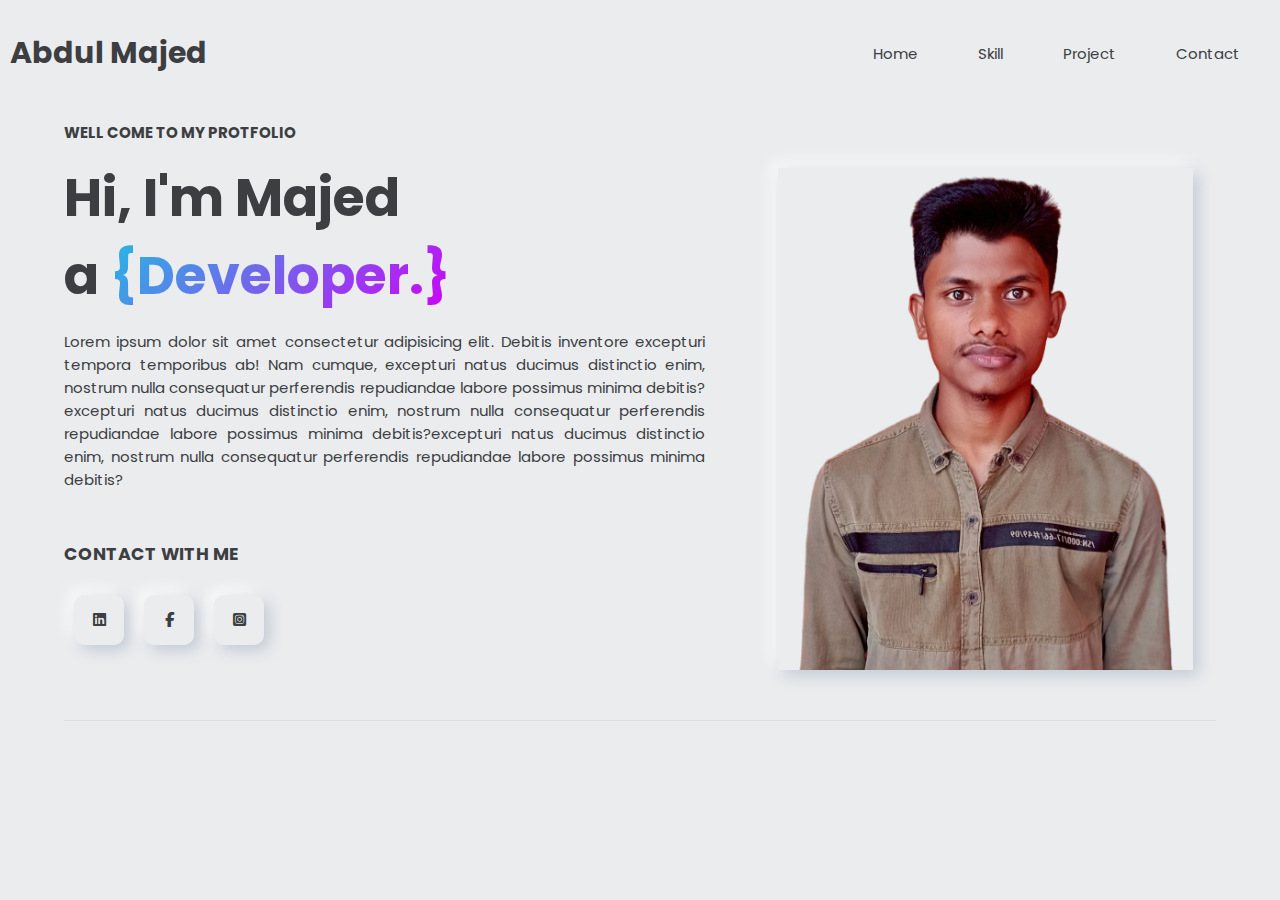
<file: Personal_Protfolio/index.html>
<!DOCTYPE html>
<html lang="en">
<head>
    <meta charset="UTF-8">
    <meta http-equiv="X-UA-Compatible" content="IE=edge">
    <meta name="viewport" content="width=device-width, initial-scale=1.0">
    <title>Document</title>
    <link rel="stylesheet" href="style.css">
    <link rel="stylesheet" href="https://cdnjs.cloudflare.com/ajax/libs/font-awesome/6.4.0/css/all.min.css">
</head>
<body>
    <header>
        <div class="logo">
            <h1>Abdul Majed</h1>
        </div>
        <ul class="nav">
            <li><a href="">Home</a></li>
            <li><a href="">Skill</a></li>
            <li><a href="">Project</a></li>
            <li><a href="">Contact</a></li>
        </ul>
    </header>
    <div class="container">
        <!-- banner -->
        <div class="banner">
            <div class="content">
                <p><b>WELL COME TO MY PROTFOLIO</b></p>
                <h1>
                    Hi, I'm Majed <br>
                    a 
                    <div class="gradientText">
                        <div class="job"
                        data-job1="{Developer.}"
                        data-job2="{BackEnd.}"
                        ></div>
                    </div>
                </h1>
                <p>Lorem ipsum dolor sit amet consectetur adipisicing elit. Debitis inventore excepturi tempora temporibus ab! Nam cumque, excepturi natus ducimus distinctio enim, nostrum nulla consequatur perferendis repudiandae labore possimus minima debitis?excepturi natus ducimus distinctio enim, nostrum nulla consequatur perferendis repudiandae labore possimus minima debitis?excepturi natus ducimus distinctio enim, nostrum nulla consequatur perferendis repudiandae labore possimus minima debitis?</p>
                <div class="find">
                    <h3>CONTACT WITH ME </h3>
                    <ul>
                        <li><i class="fa-brands fa-linkedin"></i></li>
                        <li><i class="fa-brands fa-facebook-f"></i></li>
                        <li><i class="fa-brands fa-square-instagram"></i></li>
                    </ul>
                </div>
            </div>
            <div class="avatar">
                <img src="avata.png" alt="">
            </div>
        </div>
    </div>
</body>
</html>
</file>
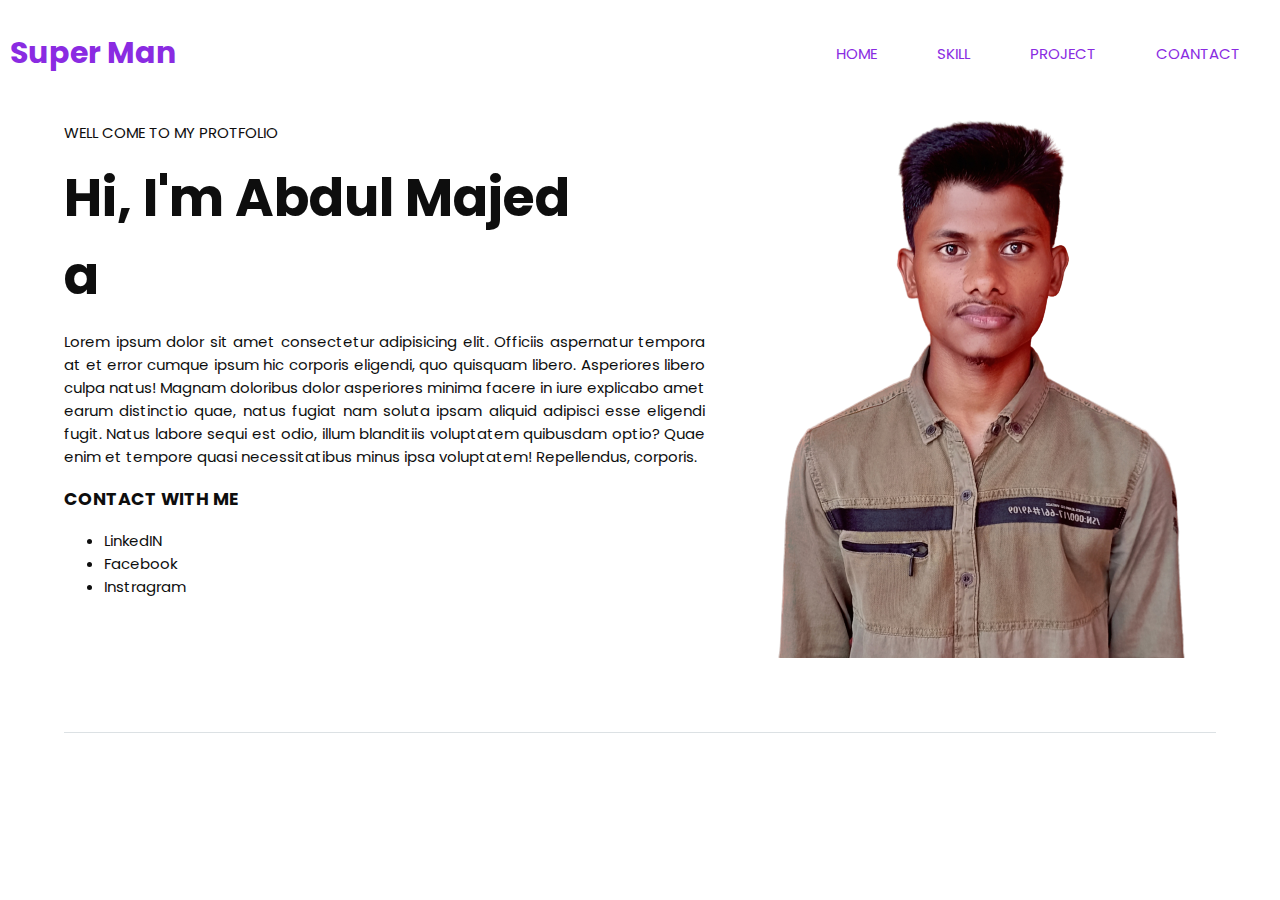
<file: Personal_Protfolio/index_pro.html>
<!DOCTYPE html>
<html lang="en">
<head>
    <meta charset="UTF-8">
    <meta http-equiv="X-UA-Compatible" content="IE=edge">
    <meta name="viewport" content="width=device-width, initial-scale=1.0">
    <title>Document</title>
    <link rel="stylesheet" href="style_pro.css">
</head>
<body>
    <header>
        <div class="logo">
            <h1>Super Man</h1>
        </div>
        <ul class="nav">
            <li><a href="">HOME</a></li>
            <li><a href="">SKILL</a></li>
            <li><a href="">PROJECT</a></li>
            <li><a href="">COANTACT</a></li>
        </ul>
    </header>
    <div class="container">
        <!-- banner -->
        <div class="banner">
            <div class="content">
                <P>WELL COME TO MY PROTFOLIO</P>
                <h1>Hi, I'm Abdul Majed <br>
                 a
                 <!-- a kaj ar mane bujlamna -->
                 <div class="gradientText">
                    <div class="Job"
                    data-job1="{Developer.}"
                    data-job2="{ForntEnd.}"
                    ></div>
                 </div>   
                </h1>
                <p>Lorem ipsum dolor sit amet consectetur adipisicing elit. Officiis aspernatur tempora at et error cumque ipsum hic corporis eligendi, quo quisquam libero. Asperiores libero culpa natus! Magnam doloribus dolor asperiores minima facere in iure explicabo amet earum distinctio quae, natus fugiat nam soluta ipsam aliquid adipisci esse eligendi fugit. Natus labore sequi est odio, illum blanditiis voluptatem quibusdam optio? Quae enim et tempore quasi necessitatibus minus ipsa voluptatem! Repellendus, corporis.</p>
                <div class="find">
                    <h3>CONTACT WITH ME</h3>
                    <ul>
                        <li>LinkedIN</li>
                        <li>Facebook</li>
                        <li>Instragram</li>
                    </ul>
                </div>
            </div>
            <div class="avatar">
                <img src="avata.png" alt="">
            </div>
        </div>
    </div>
</body>
</html>
</file>
<file: Personal_Protfolio/style.css>
@import url('https://fonts.googleapis.com/css2?family=Poppins:wght@100;200;300;400;500;600;700&display=swap');
:root{
    --border: 1px solid #dce1e4;
    --gradient:linear-gradient(-45deg, #D000F7, #24BAE3);
    --box-shadow: 5px 5px 15px #c1c8d3,
    -5px -5px 15px #fff;
}
body{
    font-family: 'Poppins', sans-serif;
    background-color: #eaecee;
    color:#3c3e41;
    margin: 0;
    font-size: 15px;
}
a{
    color: #3c3e41;
    text-decoration: none;
}
header{
    padding: 10px;
    width: calc(100% - 20px);
    border-bottom: 1px solid var(--border);
    display: grid;
    grid-template-columns: 30% 70%;

}
/* header .logo img{
    height: 50px;
} */
header ul{
    padding: 0;
    list-style: none;
    display: flex;
    justify-content: end;
    align-items: center;
}
header ul li{
    padding: 0 30px;
}
.container{
    width: 1200px;
    max-width: 90%;
    margin: auto;
}
.banner{
    display: grid;
    grid-template-columns: 60% 40%;
    border-bottom: var(--border);
    padding-bottom: 50px;
}
.banner .content{
    text-align: justify;
    padding-right: 50px;
}
.banner .content h1{
    font-size: 3.5em;
    margin: 0;
}
.gradientText{
    display: inline-block;
    background-image:var(--gradient);
    -webkit-background-clip: text;
    -webkit-text-fill-color: transparent;
}
.job::before{
    content:attr(data-job1);
    overflow: hidden;
    display: inline-flex;
    animation: effectText 1s linear infinite alternate,
    changeText 4s linear infinite;

}

@keyframes effectText{
    from{
        max-width: 0;
    }to{
        max-width: 500px;
    }

}

@keyframes changeText{
    0%{
        content: attr(data-job1);
    }100%{
        content: attr(data-job2);
    }
}

.find{
    margin-top: 50px;
}
.find ul{
    padding: 0;
    list-style: none;
    display: flex;
}
.find ul li{
    width: 50px;
    height: 50px;
    box-shadow:var(--box-shadow);
    margin: 10px;
    border-radius: 10px;
    display: flex;
    justify-content: center;
    align-items: center;
    transition: 0.5s;            
}

.find ul li:hover{
    color: #fff;
    background-image: var(--gradient);
}
.banner .avatar img{
    width: 90%;
}
.banner .avatar{
    text-align: center;
    position: relative;
    display: flex;
    justify-content: center;
    align-items: end;
}
.banner .avatar::before{
    position: absolute;
    width: 90%;
    height: 89%;
    box-shadow: var(--box-shadow);
    content:'';
    bottom: 0;
    z-index: -1;
}
</file>
<file: Personal_Protfolio/style_pro.css>
@import url('https://fonts.googleapis.com/css2?family=Poppins:wght@100;200;300;400;500;600;700&display=swap');
:root{
    --border:1px solid #dce1e4;
}


body{
    font-family: 'Poppins', sans-serif;
    background-color: rgba(255, 255, 255, 0.828);
    color: rgb(14, 14, 14);
    margin: 0;
    font-size: 15px;
}
.logo h1{
    color: blueviolet;
}
a{
    color: blueviolet;
    text-decoration: none;
}
header{
    padding: 10px;
    width: calc(100% - 20px);
    border-bottom: 1px solid var(--border);
    display: grid;
    grid-template-columns: 30% 70%;
}
header ul{
    padding: 0;
    list-style: none;
    display: flex;
    justify-content: end;
    align-items: center;
}
header ul li{
    padding: 0 30px;
}
/* 2nd part */

.container{
    width: 1200px;
    max-width: 90%;
    margin: auto;
}
.banner{
    display: grid;
    grid-template-columns: 60% 40%;
    border-bottom: var(--border);
    padding-bottom: 4.5em;
    

}
.banner .content{
    text-align: justify;
    padding-right: 50px;
}
.banner .content h1{
    font-size: 3.5em;
    margin: 0;
}
</file>
